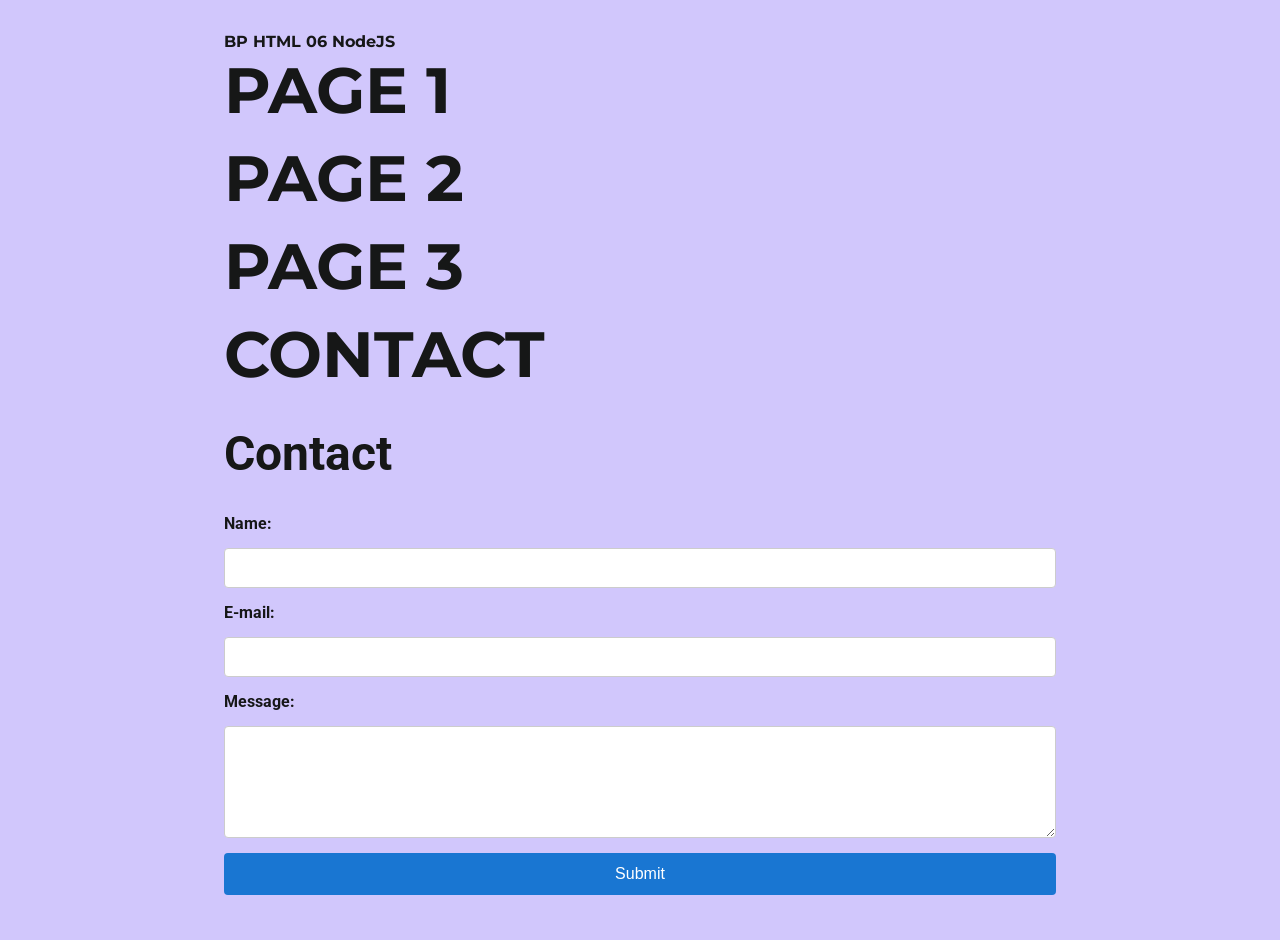
<file: public/contact.html>
<!DOCTYPE html>
<html lang="en">
<head>
  <meta charset="UTF-8">
  <meta name="viewport" content="width=device-width, initial-scale=1.0">
  <title>Contact Form</title>

  <!-- Your CSS files -->
  <link rel="stylesheet" href="assets/styles.css">
  <link rel="stylesheet" href="assets/flexboxes.css">
  <link rel="stylesheet" href="assets/nav.css">
  <link rel="stylesheet" href="assets/typography.css">
  <link rel="stylesheet" href="assets/forms.css">
  <link rel="stylesheet" href="assets/modal.css">

</head>
<body>
  <div class="container">
    <div class="title">
        BP HTML 06 NodeJS
    </div>

    <div>
      <ul class="vertical-buttons">
        <li><a href="index.html">Page 1</a></li>
        <li><a href="page2.html">Page 2</a></li>
        <li><a href="page3.html">Page 3</a></li>
        <li><a href="contact.html">Contact</a></li>
      </ul>
    </div>

    <h1>Contact</h1>
 
    <!-- Contact Form -->
    <form id="contactForm">
      <label for="name">Name:</label>
      <input type="text" id="name" name="name" required>

      <label for="email">E-mail:</label>
      <input type="email" id="email" name="email" required>

      <label for="message">Message:</label>
      <textarea id="message" name="message" rows="5" required></textarea>

      <button type="submit">Submit</button>
    </form>
  </div>

  <!-- Modal for confirmation -->
  <div class="modal" id="confirmationModal">
    <div class="modal-content">
      <span class="modal-close" id="closeModal">&times;</span>
      <h2>Thank You!</h2>
      <p>Your message has been submitted successfully.</p>
    </div>
  </div>

  <script>
    const form = document.getElementById('contactForm');
    const modal = document.getElementById('confirmationModal');
    const closeModal = document.getElementById('closeModal');

    form.addEventListener('submit', function(e) {
      e.preventDefault();

      // Collect form data (optional)
      const formData = new FormData(form);
      const data = Object.fromEntries(formData.entries());
      console.log("Form submitted:", data);

      // Show modal
      modal.classList.add('show');

      // Reset form
      form.reset();
    });

    // Close modal on X click
    closeModal.addEventListener('click', () => {
      modal.classList.remove('show');
    });

    // Close modal on clicking outside content
    window.addEventListener('click', (e) => {
      if (e.target === modal) {
        modal.classList.remove('show');
      }
    });
  </script>
</body>
</html>
</file>
<file: public/assets/styles.css>
@import url('https://fonts.googleapis.com/css2?family=Roboto:ital,wght@0,100;0,300;0,400;0,500;0,700;0,900;1,100;1,300;1,400;1,500;1,700;1,900&display=swap');
@import url('https://fonts.googleapis.com/css2?family=Arimo:ital,wght@0,400..700;1,400..700&family=Inter:ital,opsz,wght@0,14..32,100..900;1,14..32,100..900&family=Montserrat:ital,wght@0,100..900;1,100..900&display=swap');

@tailwind base;
@tailwind components;
@tailwind utilities;


body{
    background-color: rgb(209, 199, 252);
    color: #161717;
    height:auto;
    min-height:100vh;
}

/* Container styling */
.container {
    font-family: 'Roboto';
    max-width: 65vw;
    margin-left: auto;
    margin-right: auto;
}

.title {
    font-family: 'Montserrat';
    font-size: 1em;
    font-weight: bold;
    text-transform: capitalize;
    margin-top: 2em;
}
/* Navigatiebalk */
nav {
    position: fixed;
    top: 0;
    left: 0;
    width: 100%;
    background: rgba(107, 52, 246, 0.95);
    padding: 15px 30px;
    z-index: 1000;
}

.nav-inner {
    display: flex;
    justify-content: space-between;
    align-items: center;
    max-width: 1200px;
    margin: 0 auto;
}

.nav-links {
    display: flex;
    gap: 30px;
}

nav a {
    color: white;
    text-decoration: none;
    font-weight: bold;
}

.hamburger {
    display: none;
    flex-direction: column;
    cursor: pointer;
}

.hamburger span {
    height: 3px;
    width: 25px;
    background: white;
    margin: 4px 0;
    border-radius: 2px;
}

/* Mobiel menu */
@media (max-width: 768px) {
    .nav-links {
        position: absolute;
        top: 65px;
        left: 0;
        width: 100%;
        background: rgba(107, 52, 246, 0.95);
        flex-direction: column;
        align-items: center;
        display: none;
        padding: 20px 0;
    }

    .nav-links.active {
        display: flex;
    }

    .hamburger {
        display: flex;
    }
}
</file>
<file: public/assets/flexboxes.css>
.two-columns {
    display: flex;
    gap: 20px; /* spacing between columns */
}

.column {
    flex: 1; /* each column takes equal space */
}
</file>
<file: public/assets/nav.css>
/* Navigation */

.vertical-buttons {
    font-family: 'Montserrat';
    text-transform: uppercase;
    font-weight: bold;
    list-style: none;
    padding: 0;
    margin: 0;
    display: flex;
    flex-direction: column; /* stack vertically */
    gap: 10px; /* space between buttons */
}

.vertical-buttons li a {
    display: block;           /* makes the entire link clickable */
    padding: 0px 0px;
    background-color: inherit;
    color: inherit;
    text-decoration: none;
    border-radius: 6px;
    text-align: left;
    font-size: 4em;
}

.vertical-buttons li a:hover {
    text-decoration: underline;
}
</file>
<file: public/assets/typography.css>
p{
    margin-top: .5em;
}
h1{ 
    font-size: 3em;
    font-weight: extrabold;
}
h2{ 
    font-size: 1.5em;
    font-weight: bold;
    opacity: .5; 
}
</file>
<file: public/assets/forms.css>
form {
    margin: 0 auto;
    display: flex;
    flex-direction: column;
    gap: 15px;
}

label {
    font-weight: bold;
}

input, textarea {
    padding: 10px;
    font-size: 16px;
    border-radius: 4px;
    border: 1px solid #ccc;
    width: 100%;
    box-sizing: border-box;
}

button {
    padding: 12px;
    font-size: 16px;
    border-radius: 4px;
    border: none;
    background-color: #1976d2;
    color: white;
    cursor: pointer;
}

button:hover {
    background-color: #0f4c8c;
}
</file>
<file: public/assets/modal.css>
/* Modal overlay */
.modal {
    position: fixed;
    top: 0;
    left: 0;
    width: 100%;
    height: 100%;
    background-color: rgba(0,0,0,0.5);
    display: flex;
    align-items: center;
    justify-content: center;
    opacity: 0;
    pointer-events: none;
    transition: opacity 0.4s ease;
    z-index: 1000;
}

.modal.show {
    opacity: 1;
    pointer-events: all;
}

.modal-content {
    font-family: 'Montserrat';
    background-color: #000000;
    color: #e5e5e5;
    padding: 30px 40px;
    border-radius: 8px;
    text-align: center;
    max-width: 400px;
    box-shadow: 0 2px 10px rgba(0,0,0,0.3);
    position: relative;
}

.modal-content h2 {
    margin: 0 0 10px;
    color: #ffffff;
}
.modal-content hp {
    margin: 0 0 10px;
    color: #ffffff;
}

.modal-close {
    position: absolute;
    top: 10px;
    right: 15px;
    font-size: 20px;
    font-weight: bold;
    cursor: pointer;
    color: #929292;
}

.modal-close:hover {
    color: #ffffff;
}
</file>
